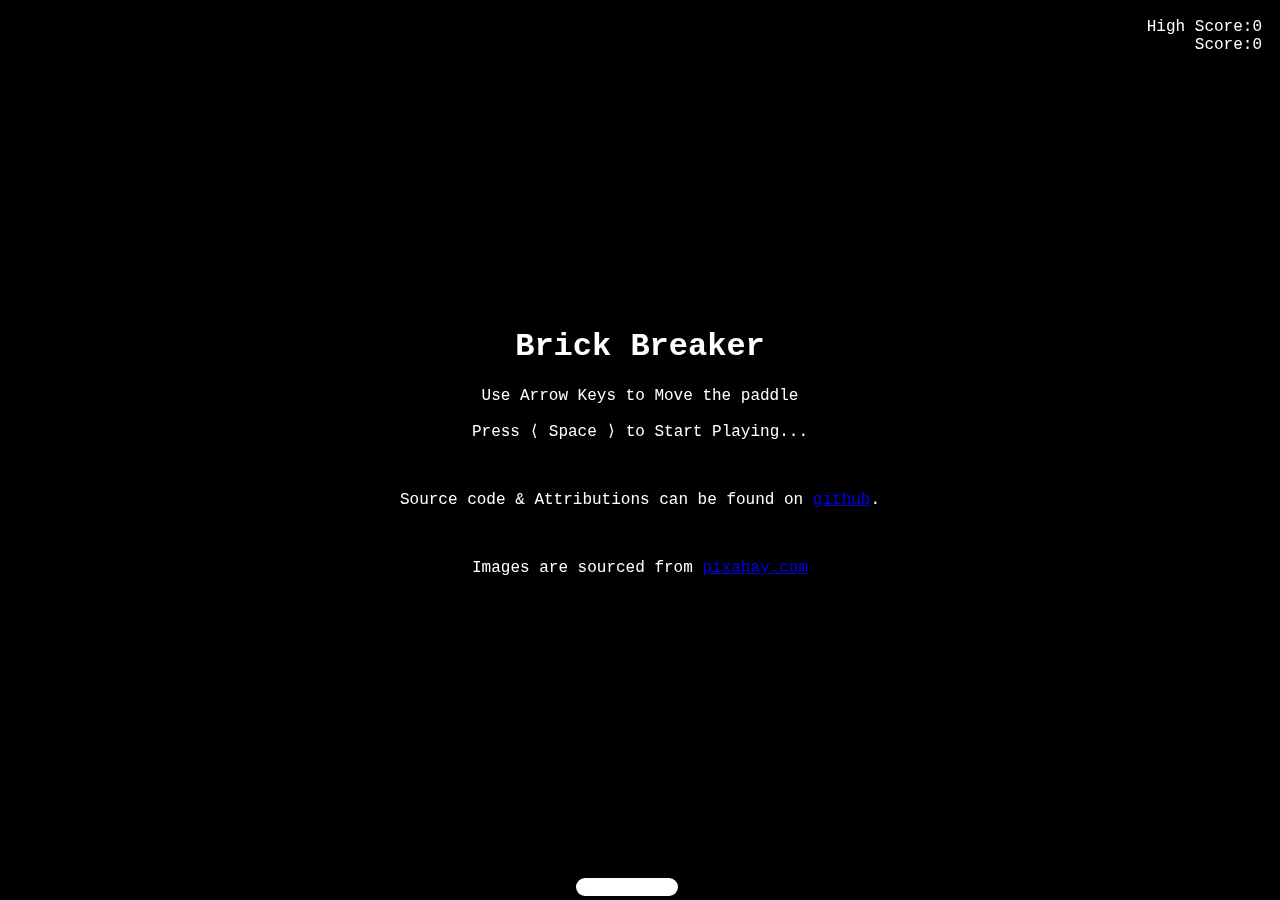
<file: index.html>
<!DOCTYPE html>
<html lang="en">
  <head>
    <meta charset="UTF-8" />
    <meta http-equiv="X-UA-Compatible" content="IE=edge" />
    <meta name="viewport" content="width=device-width, initial-scale=1.0" />
    <link rel="stylesheet" href="styles.css" />
    <title>Brick Breaker</title>
  </head>
  <body>
    <main id="app">
      <div class="overlay" id="info" style="display: block">
        <h1>Brick Breaker</h1>
        <p>Use Arrow Keys to Move the paddle</p>
        <p>Press &langle; Space &rangle; to Start Playing...</p>
        <br />
        <p>
          Source code & Attributions can be found on
          <a href="https://github.com/praveens-git/Brick-Breaker">github</a>.
        </p>
        <br />
        <p>
          Images are sourced from <a href="https://pixabay.com"> pixabay.com</a>
        </p>
      </div>
      <div class="overlay" id="gameOver"></div>
      <div class="overlay" id="scoreBoard">
        <p style="margin: 0">High Score:<span id="highScoreVal">0</span></p>
        <p style="margin: 0">Score:<span id="scoreVal">0</span></p>
      </div>
      <div class="overlay" id="debug" style="display: none; right: auto">
        <p style="margin: 0">xVel:<span id="xVel">0</span></p>
        <p style="margin: 0">yVel:<span id="yVel">0</span></p>
      </div>
      <div class="overlay" id="timer"></div>
      <table class="bricks"></table>
      <div class="ball"></div>
      <div class="paddle"></div>
      <div class="shield" style="display: none"></div>
      <div id="powerUps"></div>
    </main>
    <script src="script.js"></script>
  </body>
</html>
</file>
<file: styles.css>
body {
  background-color: black;
  margin: 0;
  padding: 0;
  overflow: hidden;
  color: white;
  font-family: "Courier New", Courier, monospace;
}

.paddle {
  position: fixed;
  bottom: 0;
  margin-bottom: 0.5vmin;
  background-color: white;
  border-radius: 1vmin;
  width: 8vw;
  min-height: 12px;
  height: 2vmin;
}

.ball {
  display: none;
  background-color: white;
  border-radius: 50%;
  position: fixed;
  min-width: 10px;
  min-height: 10px;
  width: 1.75vmin;
  height: 1.75vmin;
  transform: translateX(-50%) translateY(-50%);
}

.overlay {
  display: none;
  text-align: center;
  background: black;
  position: fixed;
  top: 50%;
  left: 50%;
  transform: translateX(-50%) translateY(-50%);
  z-index: 5;
}

#scoreBoard,
#debug {
  text-align: end;
  transform: none;
  top: 0;
  left: auto;
  margin: 2vmin;
  right: 0;
  display: block;
  z-index: 10;
  background: transparent;
}

.bricks {
  position: relative;
  margin: 10vh auto;
  width: 80vw;
  height: 50vh;
  /* border: 1px solid white; */
}

#timer {
  top: 75vh;
  font-size: 15vmin;
}

.brick {
  /* background: linear-gradient(45deg, green, black, blue); */
  /* box-shadow: inset 0 0 10px 10px #00820090;
  background: #00ff00; */
  margin: 0;
  border: 1px solid white;
}

.hit {
  background: none !important;
  box-shadow: none !important;
  border: 1px solid transparent;
}

.toShrink {
  width: -webkit-fill-available;
  height: -webkit-fill-available;
  background: inherit;
  transform: scale(0);
  animation: shrink 1s linear;
}

.powerup {
  position: absolute;
  z-index: 20;
}

.powerup img {
  width: 5vw;
  filter: invert(1);
}

.shield {
  background: lightblue;
  margin: 0;
  padding: 0;
  position: absolute;
  bottom: 0;
  height: 0.5vmin;
  width: -webkit-fill-available;
}

@keyframes shrink {
  from {
    transform: scale(1);
  }
  to {
    transform: scale(0);
  }
}

@media screen and (max-width: 600px) {
  .paddle {
    width: 20vw;
  }
  .powerup img {
    width: 15vw;
  }
}
</file>
